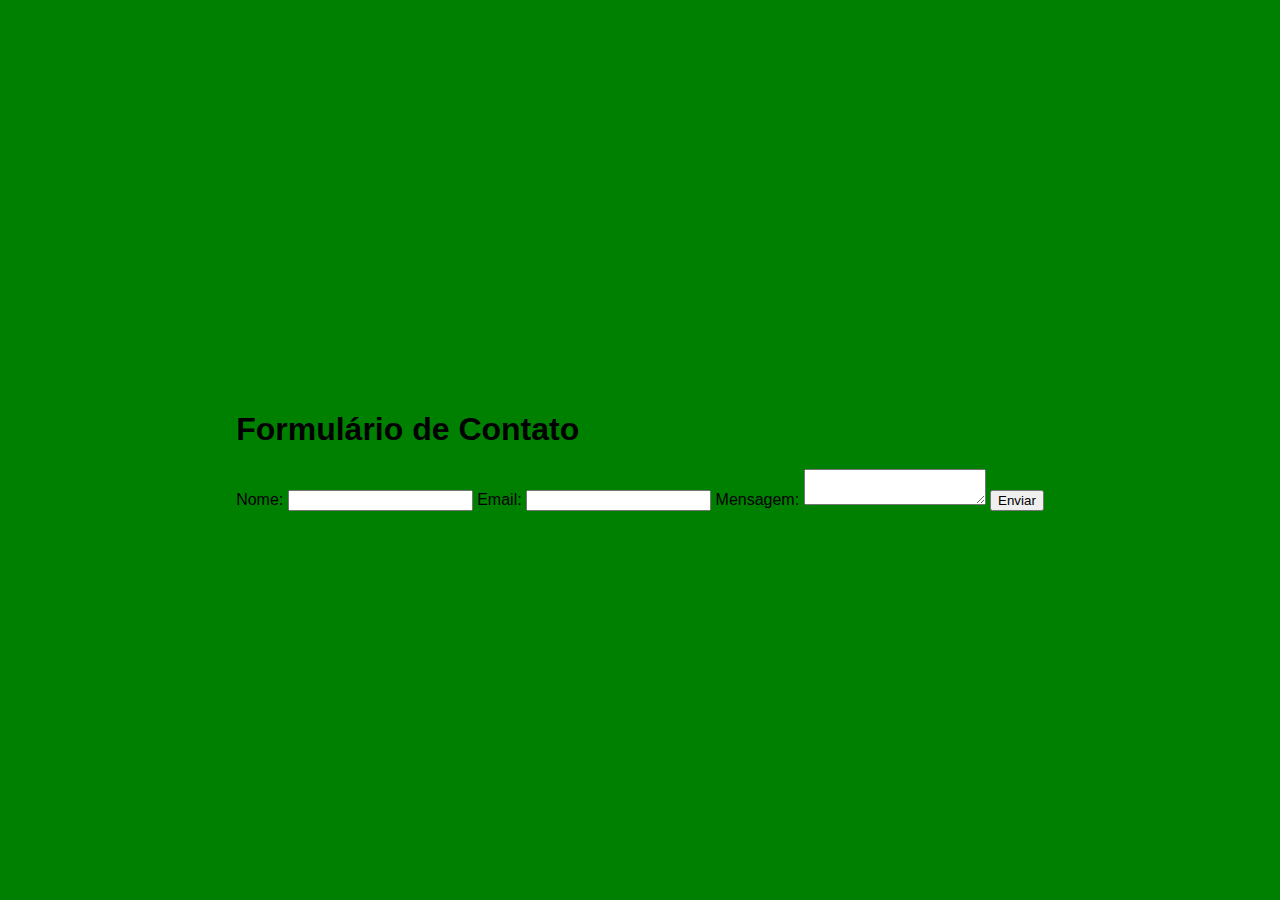
<file: PROJETOS/Site 7/formulario.html>
<!DOCTYPE html>
<html lang="en">
    <head>
    <meta charset="UTF-8">
    <meta name="viewport" content="width=device-width, initial-scale=1.0">
    <title>Document</title>
    <link rel="stylesheet" href="style.css">
    </head>
    <body>
        <div class="container">
            <h1>Formulário de Contato</h1>
            <form>
                <label for="nome">Nome:</label>
                <input type="text" id="nome" name="nome" required>

                <label for="email">Email:</label>
                <input type="text" id="email" name="email" required>

                <label for="mensagem">Mensagem:</label>
                <textarea name="mensagem" id="mensagem"></textarea>

                <button type="submit">Enviar</button>
            </form>
        </div>
    </body>
</html>
</file>
<file: PROJETOS/Site 7/style.css>
body {
    font-family: Arial, sans-serif;
    background-color: green;
    margin: 0;
    padding: 0;
    display: flex;
    justify-content: center;
    align-items: center;
    height: 100vh;
}

container {
    background-color: rgb(183, 193, 202);
    border-radius: 15px;
    box-shadow: 0 4px 10px rgba( 0, 0, 0, 0.9);
    padding: 20px;
    width: 300px;
}
</file>
